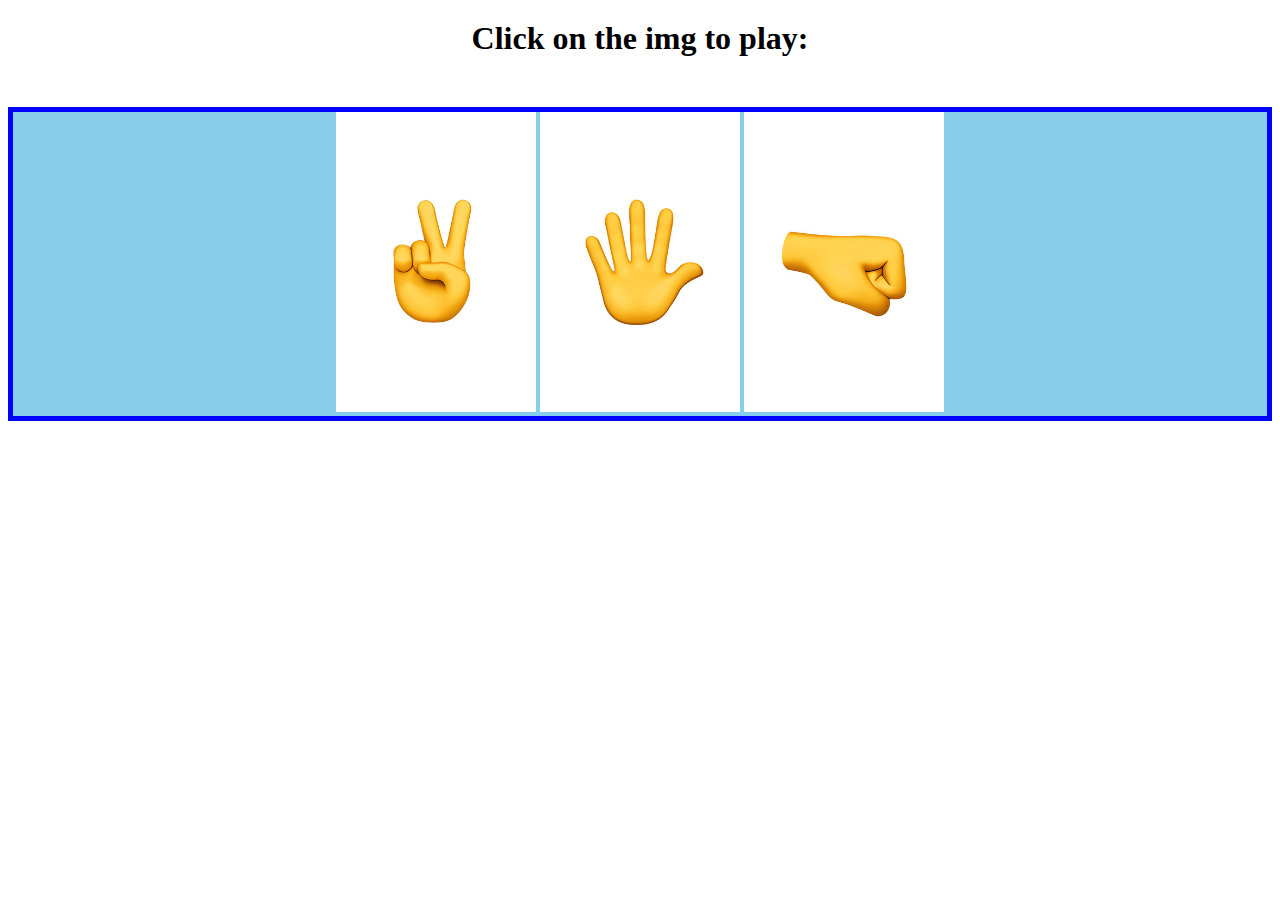
<file: Rock-Paper-Scissor/index.html>
<!DOCTYPE html>
<html lang="en">
<head>
    <meta charset="UTF-8">
    <meta name="viewport" content="width=device-width, initial-scale=1.0">
    <title>Document</title>
    <link rel="stylesheet" href="style.css">
</head>
<body>
    <h1>Click on the img to play:</h1>
    <div class="container">
        <img class="choice" id="scissor" src="/Pics/scissor.jpeg" alt="Scissor">
        <img class="choice" id="paper" src="/Pics/paper.jpeg" alt="Paper">
        <img class="choice" id="rock" src="/Pics/rock.jpeg" alt="Rock">
    </div>


    <script src="spr_ui.js"></script>
</body>
</html>
</file>
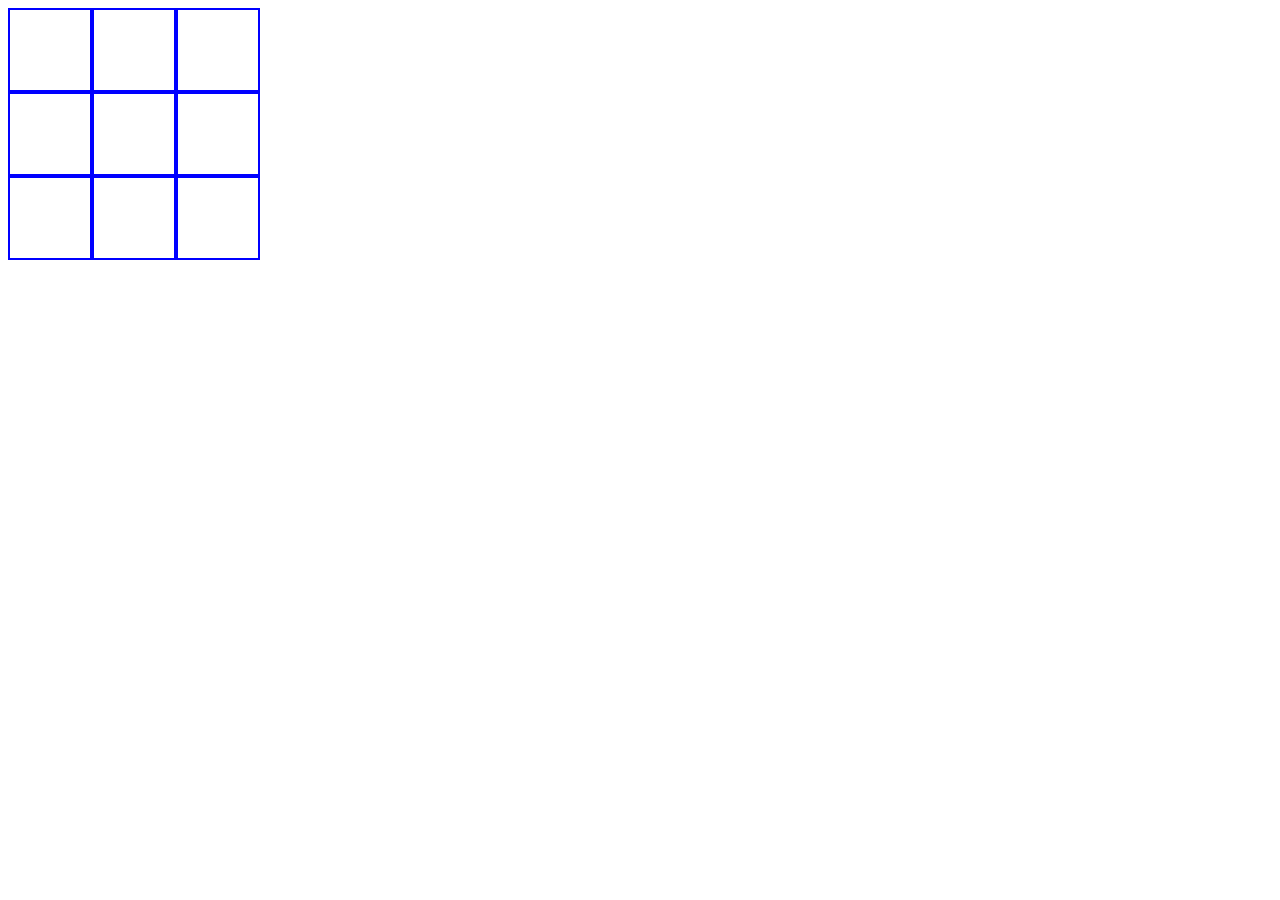
<file: tic_tac_toe/index.html>
<!DOCTYPE html>
<html lang="en">
<head>
    <meta charset="UTF-8">
    <meta name="viewport" content="width=device-width, initial-scale=1.0">
    <title>Tic-Tac_Toe</title>
    <link rel="stylesheet" href="style.css">
</head>
<body>
    <div class="container">
        <div class="grid">
            <div class="row">
                <div id="0" class="col"></div>
                <div id="1" class="col"></div>
                <div id="2" class="col"></div>
            </div>
            <div class="row">
                <div id="3" class="col"></div>
                <div id="4" class="col"></div>
                <div id="5" class="col"></div>
            </div>
            <div class="row">
                <div id="6" class="col"></div>
                <div id="7" class="col"></div>
                <div id="8" class="col"></div>
            </div>
        </div>
    </div>
    <script src="script.js"> </script>

</html>
</file>
<file: Rock-Paper-Scissor/style.css>
h1{
text-align: center;
margin: 20px; }

 img {
     max-width: 33.33%;
     height: 300px;

 }

 .container {
     background-color: skyblue;
     margin-top: 50px;
     border: 5px solid blue;
     text-align: center;
     

    }
</file>
<file: tic_tac_toe/style.css>
.row{
    display: flex;
}


.col{
    height: 80px;
    width: 80px;
    border: 2px solid blue;
}
</file>
